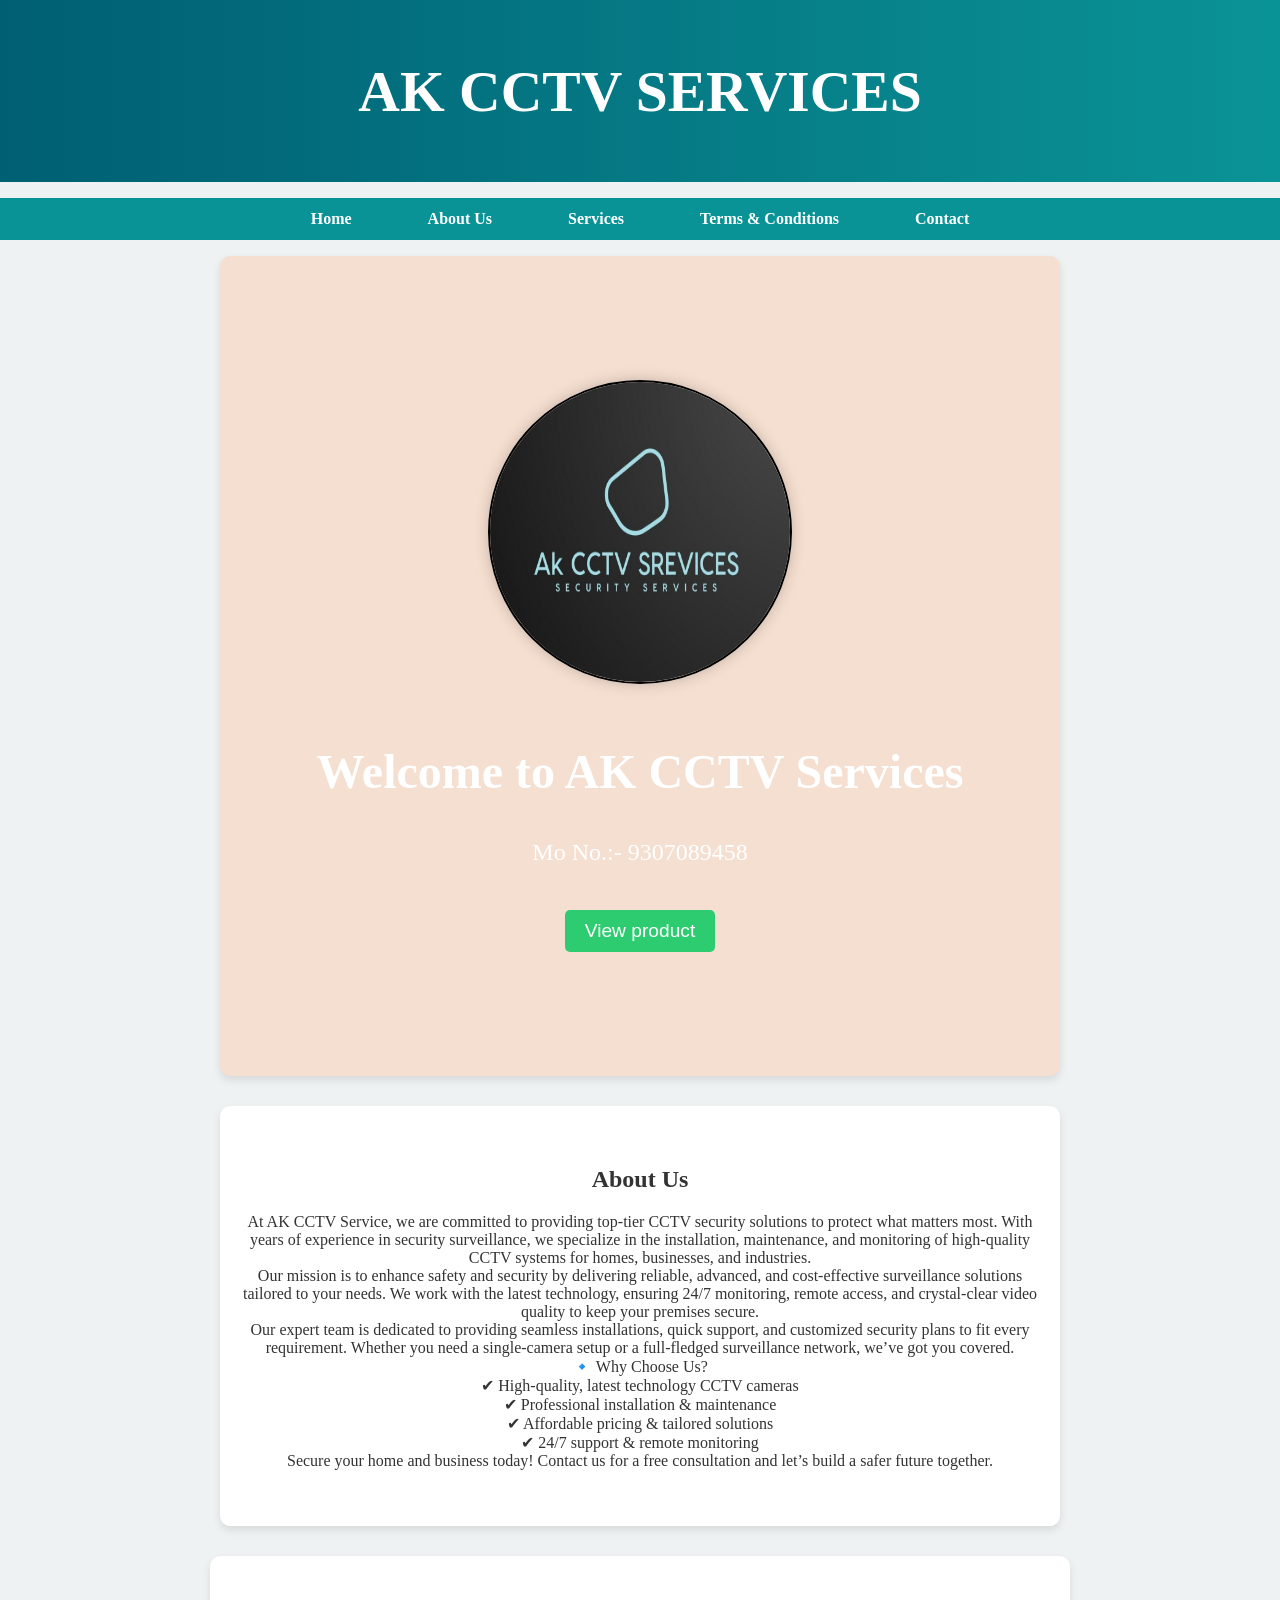
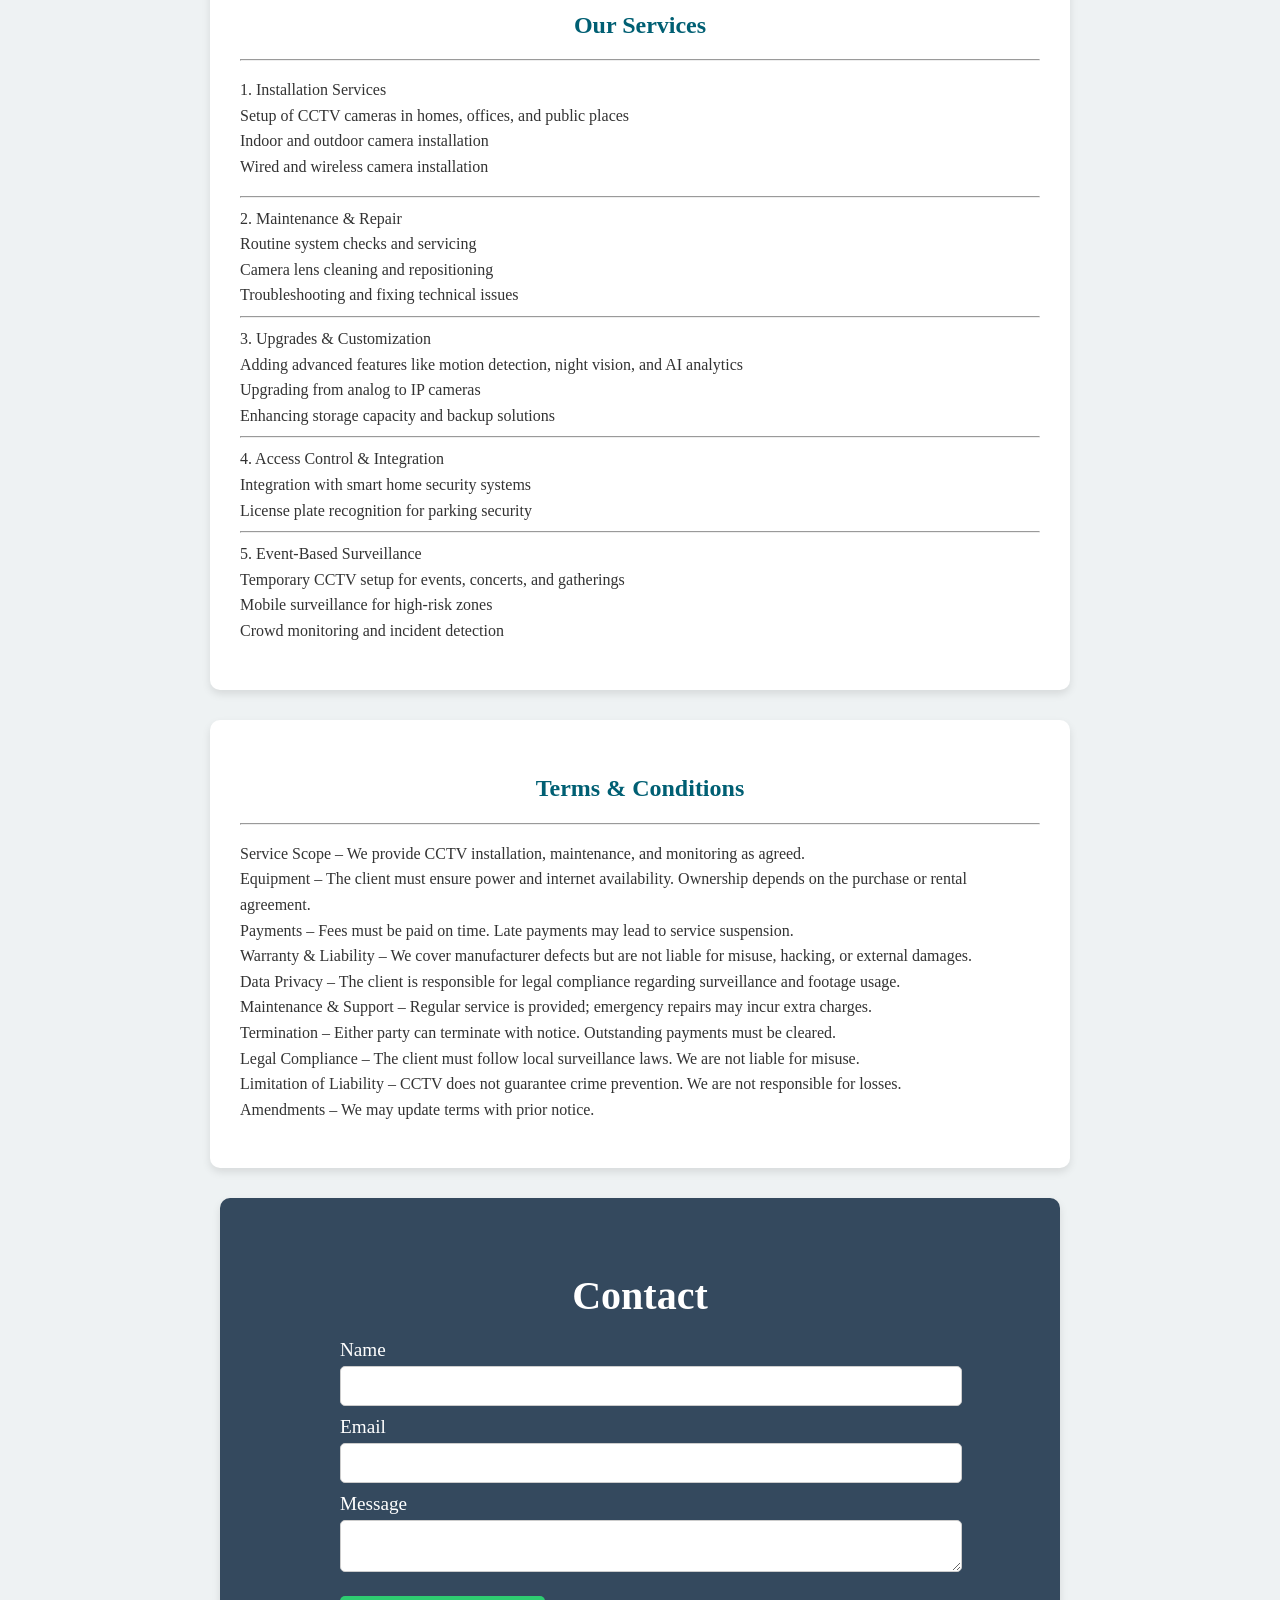
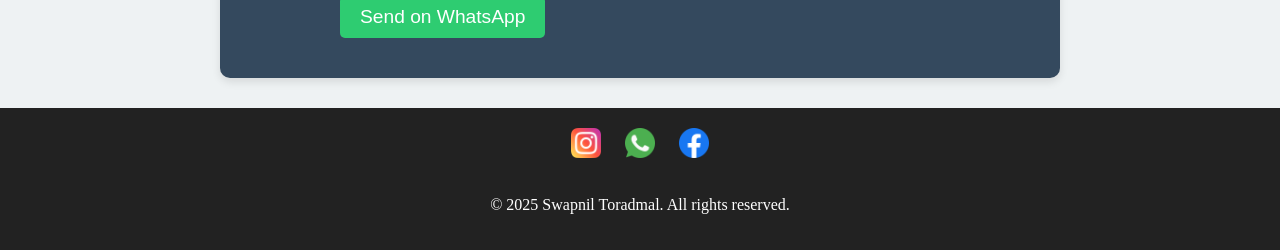
<file: index.html>
<!DOCTYPE html>
<html lang="en">
<head>
    <meta charset="UTF-8">
    <meta name="viewport" content="width=device-width, initial-scale=1.0">
    <title>AK CCTV SERVICE</title>
    <link rel="stylesheet" href="styles.css">
</head>
<body>
    <header>
        <h1>AK CCTV SERVICES </h1>
    </header>
    <nav>
        <ul>
			<li><a href="#home">Home</a></li>
            <li><a href="#about">About Us</a></li>
            <li><a href="#services">Services</a></li>
            <li><a href="#terms">Terms & Conditions</a></li>
            <li><a href="#contact">Contact</a></li>
        </ul>
    </nav>
			<!-- Home Section -->
		<section id="home">
			<div class="home-container">
				<img src="logo/cctv.jpeg" alt="Developer's Image" class="developer-image">
				<div class="intro-text">
					<h1>Welcome to AK CCTV Services</h1>
					<p>Mo No.:- 9307089458</p>

				</div>
				<button onclick="location.href='product.html'">View product</button>
			</div>
		</section>

    <section id="about">
        <h2>About Us</h2>
        <p>At AK CCTV Service, we are committed to providing top-tier CCTV security solutions to protect what matters most. With years of experience in security surveillance, we specialize in the installation, maintenance, and monitoring of high-quality CCTV systems for homes, businesses, and industries.<br>Our mission is to enhance safety and security by delivering reliable, advanced, and cost-effective surveillance solutions tailored to your needs. We work with the latest technology, ensuring 24/7 monitoring, remote access, and crystal-clear video quality to keep your premises secure.<br>Our expert team is dedicated to providing seamless installations, quick support, and customized security plans to fit every requirement. Whether you need a single-camera setup or a full-fledged surveillance network, we’ve got you covered.<br>🔹 Why Choose Us?<br>✔ High-quality, latest technology CCTV cameras<br>✔ Professional installation & maintenance<br>✔ Affordable pricing & tailored solutions<br>✔ 24/7 support & remote monitoring<br>Secure your home and business today! Contact us for a free consultation and let’s build a safer future together.</p>
    </section>
    
    <section id="services" class="services">
        <h2>Our Services</h2>
		<hr>
        <p>1. Installation Services<br>Setup of CCTV cameras in homes, offices, and public places<br>Indoor and outdoor camera installation<br>Wired and wireless camera installation<br><hr>2. Maintenance & Repair<br>Routine system checks and servicing<br>Camera lens cleaning and repositioning<br>Troubleshooting and fixing technical issues<br><hr>3. Upgrades & Customization<br>Adding advanced features like motion detection, night vision, and AI analytics<br>Upgrading from analog to IP cameras<br>Enhancing storage capacity and backup solutions<br><hr>4. Access Control & Integration<br>Integration with smart home security systems<br>License plate recognition for parking security<br><hr>5. Event-Based Surveillance<br>Temporary CCTV setup for events, concerts, and gatherings<br>Mobile surveillance for high-risk zones<br>Crowd monitoring and incident detection</p>
    </section>
    
    <section id="terms" class="terms">
        <h2>Terms & Conditions</h2><hr>
        <p>Service Scope – We provide CCTV installation, maintenance, and monitoring as agreed.<br>Equipment – The client must ensure power and internet availability. Ownership depends on the purchase or rental agreement.<br>Payments – Fees must be paid on time. Late payments may lead to service suspension.<br>Warranty & Liability – We cover manufacturer defects but are not liable for misuse, hacking, or external damages.<br>Data Privacy – The client is responsible for legal compliance regarding surveillance and footage usage.<br>Maintenance & Support – Regular service is provided; emergency repairs may incur extra charges.<br>Termination – Either party can terminate with notice. Outstanding payments must be cleared.<br>Legal Compliance – The client must follow local surveillance laws. We are not liable for misuse.<br>Limitation of Liability – CCTV does not guarantee crime prevention. We are not responsible for losses.<br>Amendments – We may update terms with prior notice.</p>
    </section>
    
    
        <!-- Contact Section -->
<section id="contact">
    <h2>Contact</h2>
    <form onsubmit="event.preventDefault(); sendToWhatsApp();">
        <label for="name">Name</label>
        <input type="text" id="name" name="name" required>

        <label for="email">Email</label>
        <input type="email" id="email" name="email" required>

        <label for="message">Message</label>
        <textarea id="message" name="message" required></textarea>

        <button type="submit">Send on WhatsApp</button>
    </form>
  
</section>

<footer>
  <div class="social-icons">
    <a href="https://www.instagram.com/ak_cctv_walaa01?igsh=MTlvdHB2cGJiank3MQ==" target="_blank">
      <img src="logo/instagram.png" alt="Instagram">
    </a>
    <a href="https://wa.link/utqk1e" target="_blank">
      <img src="logo/whatsapp.png" alt="WhatsApp">
    </a>
	    <a href="https://www.facebook.com/" target="_blank">
      <img src="logo/facebook.png" alt="LinkedIn">
    </a>
  </div>
	<br>
  <p>&copy; 2025 Swapnil Toradmal. All rights reserved.</p>
</footer>



    <script src="scripts.js"></script>
</body>
</html>
</file>
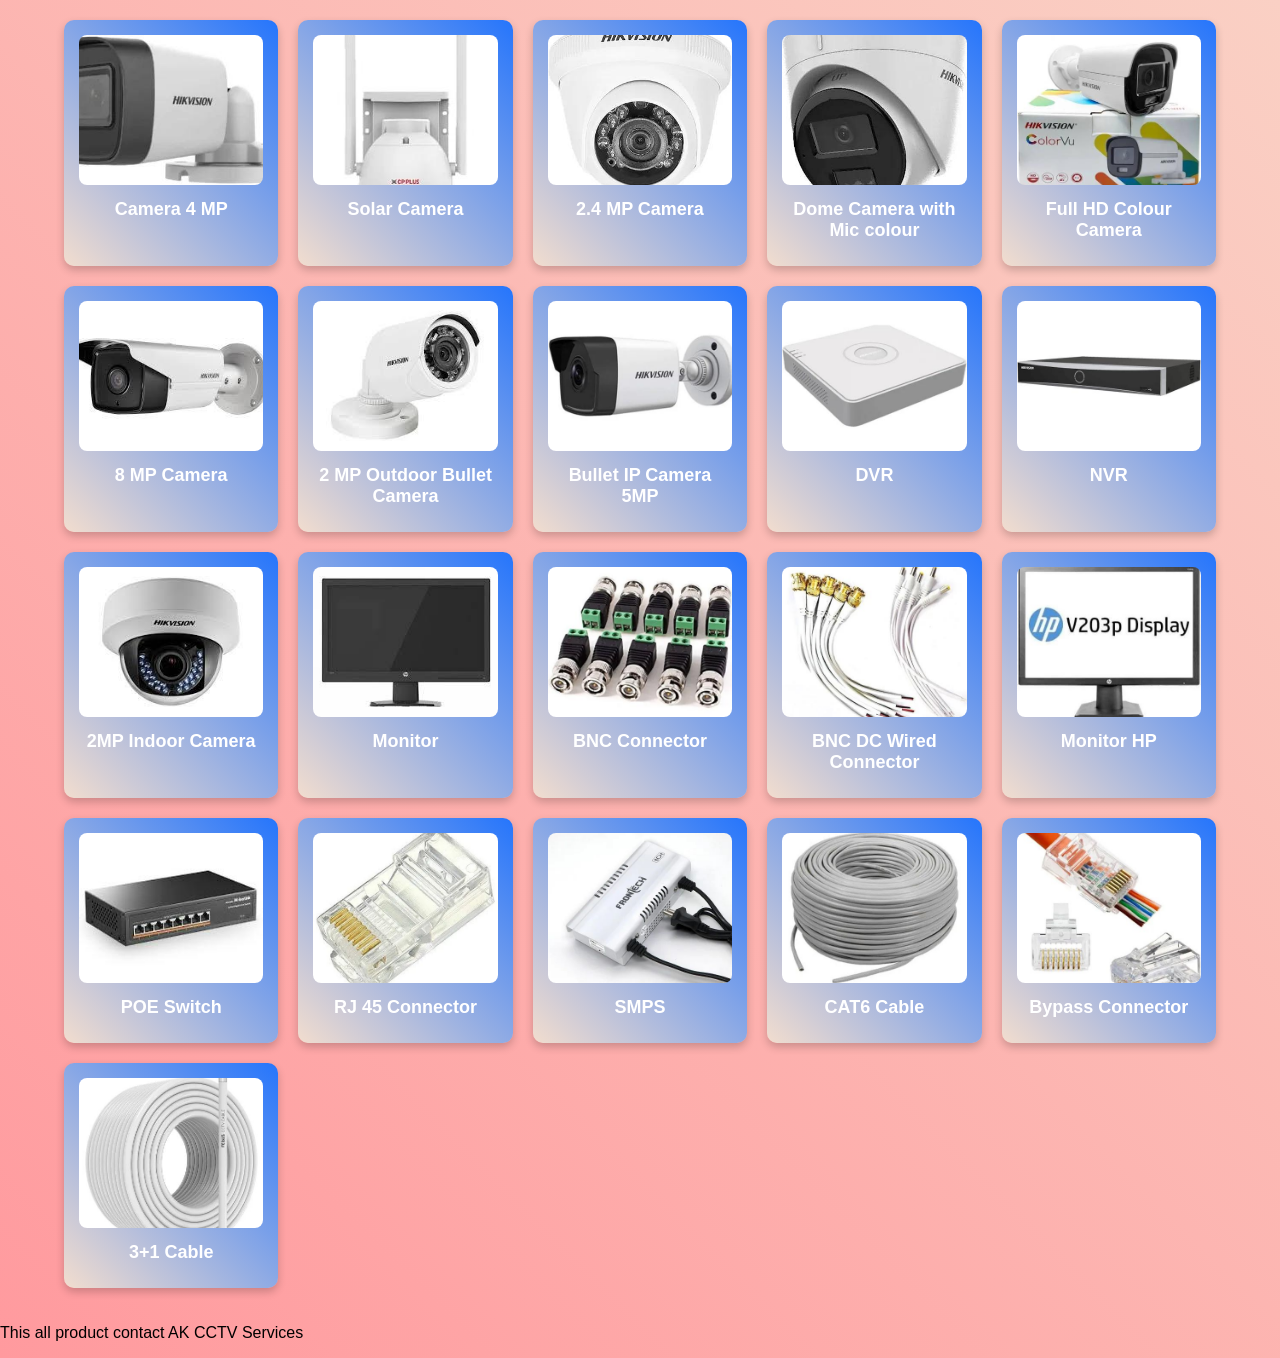
<file: product.html>
<!DOCTYPE html>
<html lang="en">
<head>
    <meta charset="UTF-8">
    <meta name="viewport" content="width=device-width, initial-scale=1.0">
    <title>AK products</title>
    <style>
        body {
            font-family: Arial, sans-serif;
            margin: 0;
            padding: 0;
            background: linear-gradient(45deg, #ff9a9e, #fad0c4);
        }
        .container {
            width: 90%;
            margin: auto;
            display: grid;
            grid-template-columns: repeat(auto-fit, minmax(200px, 1fr));
            gap: 20px;
            padding: 20px 0;
        }
        .product {
            background: linear-gradient(45deg, #f2ddce, #2575fc);
            padding: 15px;
            border-radius: 10px;
            box-shadow: 0 4px 8px rgba(0, 0, 0, 0.2);
            text-align: center;
            transition: transform 0.3s, background 0.3s;
            cursor: pointer;
            color: white;
        }
        .product:hover {
            transform: scale(1.1);
            background: linear-gradient(45deg, #f5daf1, #ee0979);
        }
        .product img {
            width: 100%;
            height: 150px;
            object-fit: cover;
            border-radius: 8px;
            transition: transform 0.3s ease-in-out;
        }
        .product img:hover {
            transform: scale(1.1);
        }
        .product h3 {
            margin: 10px 0;
            font-size: 18px;
        }
    </style>
</head>
<body>
    <div class="container" id="product-container"></div>
	<p>This all product contact AK CCTV Services <p>

    <script>
        const products = [
            { name: "Camera 4 MP", image: "product/1.jpeg"},
			{ name: "Solar Camera", image: "product/2.jpeg"},
			{ name: "2.4 MP Camera", image: "product/3.jpeg"},
			{ name: "Dome Camera with Mic colour", image: "product/4.jpeg"},
			{ name: "Full HD Colour Camera", image: "product/5.jpeg"},
			{ name: "8 MP Camera", image: "product/6.jpeg"},
			{ name: "2 MP Outdoor Bullet Camera", image: "product/7.jpeg"},
			{ name: "Bullet IP Camera 5MP", image: "product/8.jpeg"},
			{ name: "DVR", image: "product/9.jpeg"},
			{ name: "NVR", image: "product/10.jpeg"},
			{ name: "2MP Indoor Camera", image: "product/11.jpeg"},
			{ name: "Monitor", image: "product/12.jpeg"},
			{ name: "BNC Connector", image: "product/13.jpeg"},
			{ name: "BNC DC Wired Connector", image: "product/14.jpeg"},
			{ name: "Monitor HP", image: "product/15.jpeg"},
			{ name: "POE Switch", image: "product/16.jpeg"},
			{ name: "RJ 45 Connector", image: "product/17.jpeg"},
			{ name: "SMPS", image: "product/18.jpeg"},
			{ name: "CAT6 Cable", image: "product/19.jpeg"},
			{ name: "Bypass Connector", image: "product/20.jpeg"},
			{ name: "3+1 Cable", image: "product/21.jpeg"}
        ];

        const container = document.getElementById("product-container");

        container.innerHTML = products.map(product => `
            <div class="product">
                <img src="${product.image}" alt="${product.name}">
                <h3>${product.name}</h3>
            </div>
        `).join('');
    </script>
</body>
</html>
</file>
<file: styles.css>
body {
    font-family: "Times New Roman", Times, serif;
    margin: 0;
    padding: 0;
    box-sizing: border-box;
    background-color: #eef2f3;
    color: #333;
}

header {
    background: linear-gradient(90deg, #005f73, #0a9396);
    color: white;
    padding: 20px;
    text-align: center;
    font-size: 1.8em;
	font-family: "Times New Roman", Times, serif;
    font-weight: bold;
}

nav ul {
    list-style: none;
    padding: 0;
    display: flex;
    justify-content: center;
    background: #0a9396;
    flex-wrap: wrap;
}

nav ul li {
   margin: 0 20px;
}

nav ul li a {
    color: white;
    text-decoration: none;
    padding: 12px 18px;
    display: block;
    font-weight: bold;
    transition: 0.3s;
}

nav ul li a:hover {
    background: #94d2bd;
    border-radius: 5px;
}
/* Home Section */
#home {
    text-align: center;
    background-color: #f5dfd0;
    padding: 50px 20px;
    color: white;
    display: flex;
    justify-content: center;
    align-items: center;
    min-height: 80vh; /* Adjust height to fill screen */
}

.home-container {
    display: flex;
    flex-direction: column;
    align-items: center;
    text-align: center;
}

.developer-image {
    width: 300px; /* Size of the round image */
    height: 300px; /* Ensure height and width are equal for round effect */
    border-radius: 50%; /* Makes the image round */
   
    border: 2px solid black; /* Adds a border around the image */
    box-shadow: 0 0 15px rgba(0, 0, 0, 0.2); /* Adds a soft shadow effect */
    margin-bottom: 20px; /* Adds space below the image */
}

.intro-text h1 {
    font-size: 3em;
	font-family: "Times New Roman", Times, serif;
}

.intro-text p {
    font-size: 1.5em;
	font-family: "Times New Roman", Times, serif;
}
.home-container button {
    margin-top: 20px;
    padding: 10px 20px;
    background-color: #2ecc71;
    color: white;
    border: none;
    border-radius: 5px;
    font-size: 1.2em;
    cursor: pointer;
}

.home-container button:hover {
    background-color: #27ae60;
}


section {
    padding: 40px 20px;
    text-align: center;
    max-width: 800px;
    margin: auto;
    background: white;
    border-radius: 10px;
    box-shadow: 0 4px 8px rgba(0, 0, 0, 0.1);
    margin-bottom: 30px;
}

/* Contact Section */
#contact {
    padding: 40px 20px;
    background-color: #34495e;
    color: white;
    text-align: center;
}

#contact h2 {
    font-size: 2.5em;
    margin-bottom: 20px;
}

form {
    max-width: 600px;
    margin: 0 auto;
    text-align: left;
}

form label {
    font-size: 1.2em;
    margin-top: 10px;
    display: block;
}

form input, form textarea {
    width: 100%;
    padding: 10px;
    margin-top: 5px;
    font-size: 1em;
    border-radius: 5px;
    border: 1px solid #ccc;
}

form button {
    margin-top: 20px;
    padding: 10px 20px;
    background-color: #2ecc71;
    color: white;
    border: none;
    border-radius: 5px;
    font-size: 1.2em;
    cursor: pointer;
}

form button:hover {
    background-color: #27ae60;
}
footer {
  text-align: center;
  padding: 20px;
  background-color: #222;
  color: #fff;
}

.social-icons a {
  display: inline-block;
  margin: 0 10px;
}

.social-icons img {
  width: 30px;
  height: 30px;
  transition: transform 0.3s ease;
}

.social-icons img:hover {
  transform: scale(1.2);
}

/* Terms, Privacy & Services Sections */
.terms, .privacy, .services {
    padding: 30px;
    background: white;
    border-radius: 10px;
    box-shadow: 0 4px 8px rgba(0, 0, 0, 0.1);
    max-width: 800px;
    margin: auto;
    text-align: left;
    line-height: 1.6;
    margin-bottom: 30px;
}

.terms h2, .privacy h2, .services h2 {
    color: #005f73;
    margin-bottom: 15px;
    text-align: center;
}

@media (max-width: 768px) {
    nav ul {
        flex-direction: column;
        align-items: center;
    }
    nav ul li {
        margin: 10px 0;
    }
    section, .terms, .privacy, .services {
        width: 95%;
    }
}

@media (max-width: 480px) {
    header {
        font-size: 1.5em;
    }
    button {
        width: 100%;
    }
}
</file>
